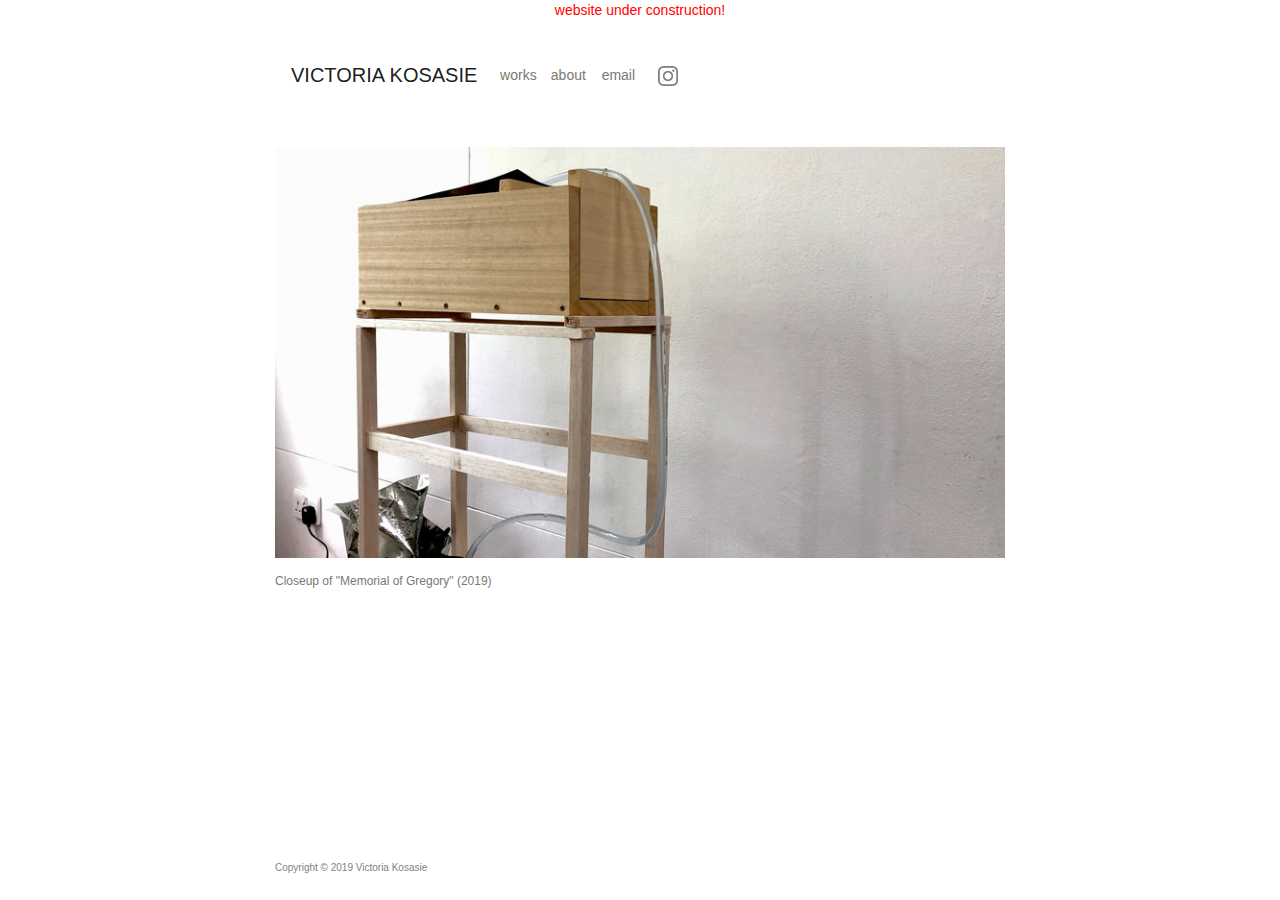
<file: index.html>
<!DOCTYPE html>
<html lang="en">
    <head>
        <meta charset="utf-8">
        <meta name="viewport" content="width=device-width, initial-scale=1">
        <title>Victoria Kosasie</title>

        <!-- Stylesheets -->
        <link rel="stylesheet" href="https://stackpath.bootstrapcdn.com/bootstrap/4.3.1/css/bootstrap.min.css" integrity="sha384-ggOyR0iXCbMQv3Xipma34MD+dH/1fQ784/j6cY/iJTQUOhcWr7x9JvoRxT2MZw1T" crossorigin="anonymous">
        <link rel="stylesheet" href="css/stylesheet.css">

        <!--Favicon-->
        <link rel="shortcut icon" href="photos/logo-red.gif" type="image/x-icon">

        <!-- Fonts -->
        <link href="https://fonts.googleapis.com/css?family=Nunito+Sans&display=swap" rel="stylesheet">
    </head>

    <body>
        <p style="text-align: center; color:red;">website under construction!</p>
        <header>
            <div class="container">
                <div class="row">
                    <div class="col-2"></div>
                    <div class="col-8">
                        <nav class="navbar navbar-expand-lg navbar-light">
                            <a class="navbar-brand" href="index.html">VICTORIA KOSASIE</a>
                            <ul>
                                <li><a href="works.html">works</a></li>
                                <li><a href="#">about</a>
                                    <ul>
                                        <li><a href="cv.html">CV</a></li>
                                        <li><a href="bio.html">bio</a></li>
                                    </ul>
                                </li>
                                <li><a href="mailto:vkosasie@gmail.com"><i class="fas fa-envelope hvr-grow"></i>email</a></li>
                                <li>
                                    <a href="http://instagram.com/victoria.kosasie">
                                        <img src="photos/instagram-logo.gif" alt="Instagram logo" style="width:20px;height:20px;border:0;" id="ig-logo" target="_blank">
                                    </a>
                            </ul>
                        </nav>
                    </div>
                    <div class="col-2"></div>
                </div>
            </div>
        </header>

        <section>

            <div class="container">
                <div class="row">
                    <div class="col-2"></div>
                    <div class="col-8">
                        <img src="photos/front-img-resized.jpg" alt="Closeup of Memorial of Greogry Artwork" class="img-fluid">
                    <p></p>
                        <h6>Closeup of "Memorial of Gregory" (2019)</h6>
                    </div>
                    <div class="col-2"></div>
                </div>
            </div>



        </section>

        <footer>
                <div class="container">
                    <div class="row">
                        <div class="col-2"></div>
                        <div class="col-8">
                            <p>Copyright &copy; 2019 Victoria Kosasie</p>
                        </div>
                        <div class="col-2"></div>
                    </div>
                </div>
        </footer>


    </body>
</html>
</file>
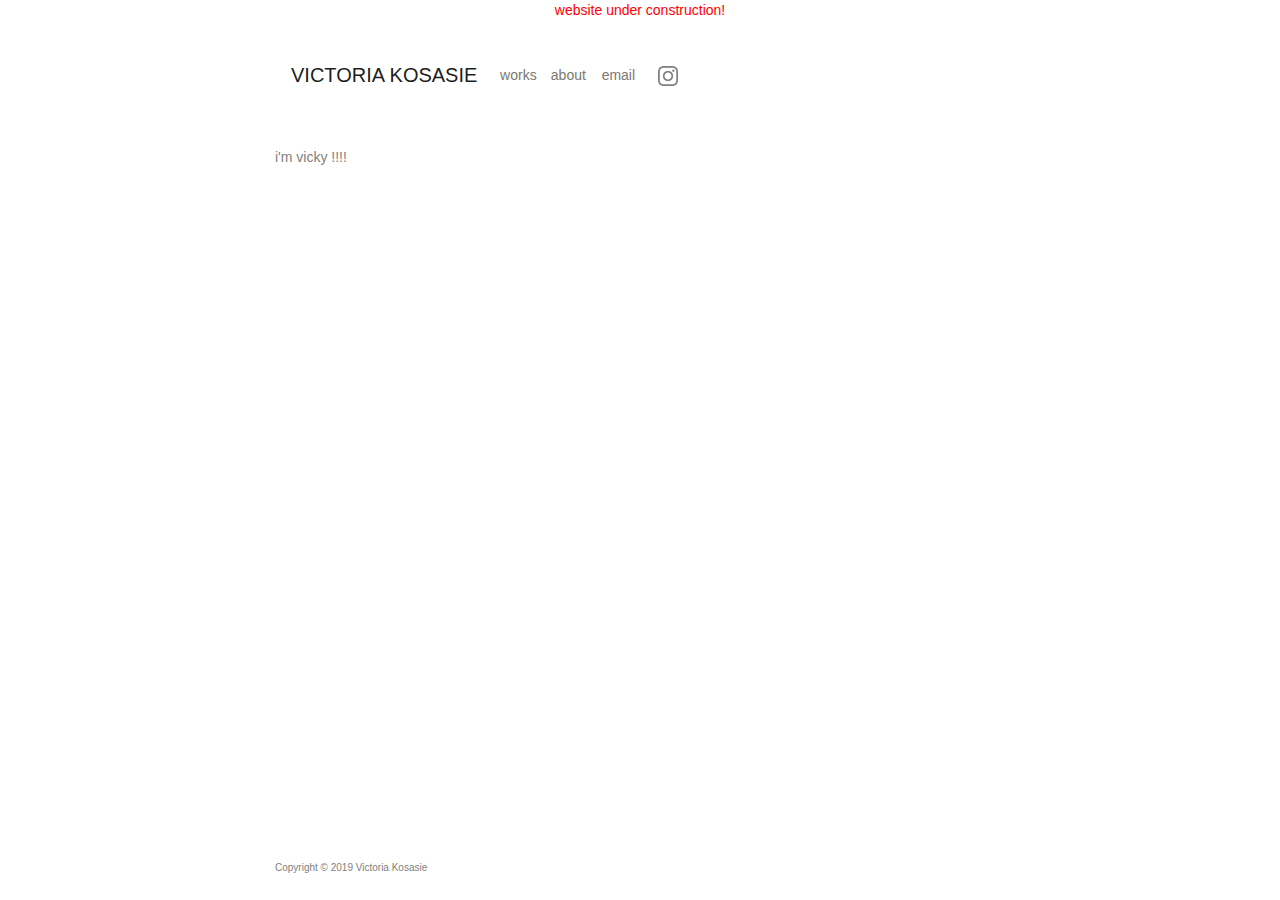
<file: bio.html>
<!DOCTYPE html>
<html lang="en">
    <head>
        <meta charset="utf-8">
        <meta name="viewport" content="width=device-width, initial-scale=1">
        <title>Victoria Kosasie</title>

        <!-- Stylesheets -->
        <link rel="stylesheet" href="https://stackpath.bootstrapcdn.com/bootstrap/4.3.1/css/bootstrap.min.css" integrity="sha384-ggOyR0iXCbMQv3Xipma34MD+dH/1fQ784/j6cY/iJTQUOhcWr7x9JvoRxT2MZw1T" crossorigin="anonymous">
        <link rel="stylesheet" href="css/stylesheet.css">

        <!--Favicon-->
        <link rel="shortcut icon" href="photos/logo-red.gif" type="image/x-icon">

        <!-- Fonts -->
        <link href="https://fonts.googleapis.com/css?family=Nunito+Sans&display=swap" rel="stylesheet">
    </head>

    <body>
        <p style="text-align: center; color:red;">website under construction!</p>
        <header>
            <div class="container">
                <div class="row">
                    <div class="col-2"></div>
                    <div class="col-8">
                        <nav class="navbar navbar-expand-lg navbar-light">
                            <a class="navbar-brand" href="index.html">VICTORIA KOSASIE</a>
                            <ul>
                                <li><a href="works.html">works</a></li>
                                <li><a href="#">about</a>
                                    <ul>
                                        <li><a href="cv.html">CV</a></li>
                                        <li><a href="bio.html">bio</a></li>
                                    </ul>
                                </li>
                                <li><a href="mailto:vkosasie@gmail.com"><i class="fas fa-envelope hvr-grow"></i>email</a></li>
                                <li>
                                    <a href="http://instagram.com/victoria.kosasie">
                                        <img src="photos/instagram-logo.gif" alt="Instagram logo" style="width:20px;height:20px;border:0;" id="ig-logo" target="_blank">
                                    </a>
                            </ul>
                        </nav>
                    </div>
                    <div class="col-2"></div>
                </div>
            </div>
        </header>

        <section>
            <div class="container">
                <div class="row">
                    <div class="col-2"></div>
                    <div class="col-8">
                        <div class="bio">
                            <p>i'm vicky !!!!</p>
                        </div>
                    </div>
                    <div class="col-2"></div>
                </div>
            </div>
        </section>

        <footer>
                <div class="container">
                    <div class="row">
                        <div class="col-2"></div>
                        <div class="col-8">
                            <p>Copyright &copy; 2019 Victoria Kosasie</p>
                        </div>
                        <div class="col-2"></div>
                    </div>
                </div>
        </footer>

    </body>
</html>
</file>
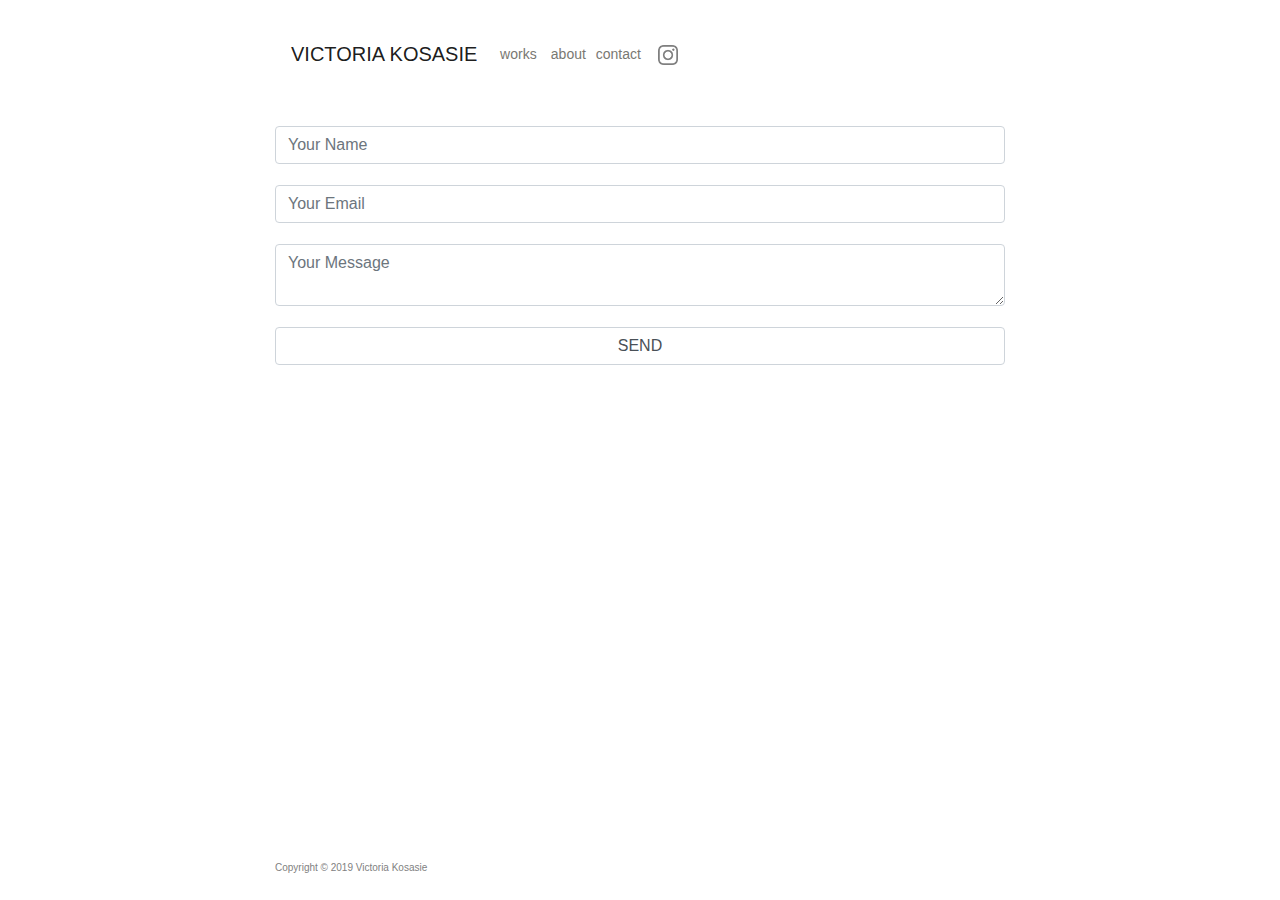
<file: contact.html>
<!DOCTYPE html>
<html lang="en">
    <head>
        <meta charset="utf-8">
        <meta name="viewport" content="width=device-width, initial-scale=1.0">
        <title>Victoria Kosasie</title>

        <!-- Stylesheets -->
        <link rel="stylesheet" href="https://stackpath.bootstrapcdn.com/bootstrap/4.3.1/css/bootstrap.min.css" integrity="sha384-ggOyR0iXCbMQv3Xipma34MD+dH/1fQ784/j6cY/iJTQUOhcWr7x9JvoRxT2MZw1T" crossorigin="anonymous">
        <link rel="stylesheet" href="css/stylesheet.css">

        <!-- Fonts -->
        <link href="https://fonts.googleapis.com/css?family=Nunito+Sans&display=swap" rel="stylesheet">
    </head>

    <body>

        <header>
                <div class="container">
                    <div class="row">
                        <div class="col-2"></div>
                        <div class="col-8">
                            <nav class="navbar navbar-expand-lg navbar-light">
                                <a class="navbar-brand" href="/index.html">VICTORIA KOSASIE</a>
                                <ul>
                                    <li><a href="#">works</a></li>
                                    <li><a href="#">about</a>
                                        <ul>
                                            <li><a href="">CV</a></li>
                                            <li><a href="">bio</a></li>
                                        </ul>
                                    </li>
                                    <li><a href="/contact.html">contact</a></li>
                                    <li>
                                        <a href="http://instagram.com/victoria.kosasie">
                                            <img src="photos/instagram-logo.gif" alt="Instagram logo" style="width:20px;height:20px;border:0;" id="ig-logo" target="_blank">
                                        </a>
                                </ul>
                            </nav>
                        </div>
                        <div class="col-2"></div>
                    </div>
                </div>
            </header>
    
        <section>
            <div class="container"> 
                <div class="row">
                    <div class="col-2"></div>
                    <div class="col-8">
                        <div class="contact-form">

                            <form id="contact-form" method="POST" action="contact.php">
                                <input name="name" type="text" class="form-control" placeholder="Your Name" required><br>
                                <input name="email" type="text" class="form-control" placeholder="Your Email" required><br>
                                <textarea name="message" class="form-control" placeholder="Your Message" row="4" required></textarea><br>
                                <input type="submit" class="form-control submit" value="SEND">
                            </form>
                    </div>
                    <div class="col-2"></div>
                </div>
            </div>
        </section>

        <footer>
                <div class="container">
                    <div class="row">
                        <div class="col-2"></div>
                        <div class="col-8">
                            <p>Copyright &copy; 2019 Victoria Kosasie</p>
                        </div>
                        <div class="col-2"></div>
                    </div>
                </div>
        </footer>
     
    </body>
	
</html>
</file>
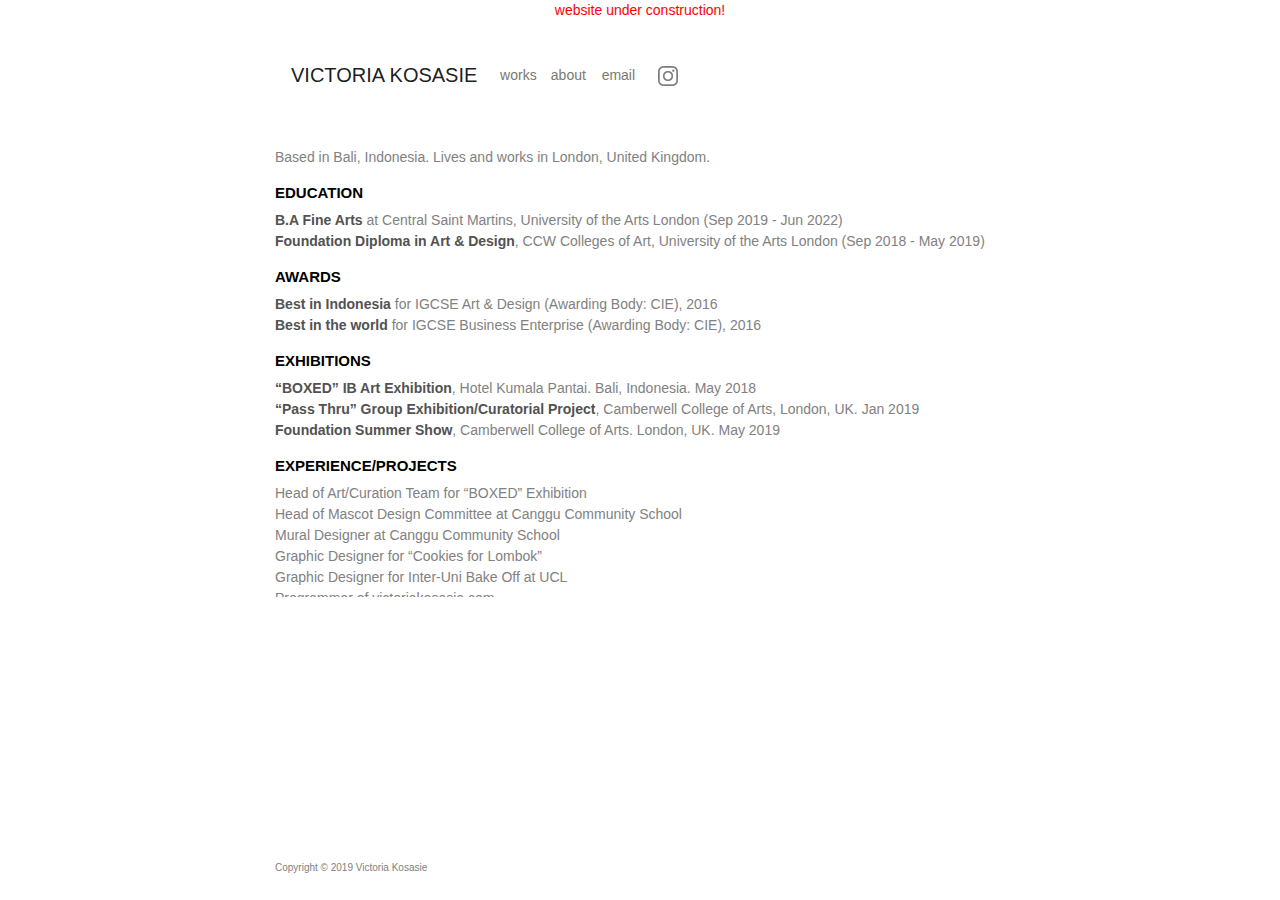
<file: cv.html>
<!DOCTYPE html>
<html lang="en">
    <head>
        <meta charset="utf-8">
        <meta name="viewport" content="width=device-width, initial-scale=1">
        <title>Victoria Kosasie</title>

        <!-- Stylesheets -->
        <link rel="stylesheet" href="https://stackpath.bootstrapcdn.com/bootstrap/4.3.1/css/bootstrap.min.css" integrity="sha384-ggOyR0iXCbMQv3Xipma34MD+dH/1fQ784/j6cY/iJTQUOhcWr7x9JvoRxT2MZw1T" crossorigin="anonymous">
        <link rel="stylesheet" href="css/stylesheet.css">

        <!--Favicon-->
        <link rel="shortcut icon" href="photos/logo-red.gif" type="image/x-icon">
        
        <!-- Fonts -->
        <link href="https://fonts.googleapis.com/css?family=Nunito+Sans&display=swap" rel="stylesheet">
    </head>

    <body>
        <p style="text-align: center; color:red;">website under construction!</p>
        <header>
            <div class="container">
                <div class="row">
                    <div class="col-2"></div>
                    <div class="col-8">
                        <nav class="navbar navbar-expand-lg navbar-light">
                            <a class="navbar-brand" href="index.html">VICTORIA KOSASIE</a>
                            <ul>
                                <li><a href="works.html">works</a></li>
                                <li><a href="#">about</a>
                                    <ul>
                                        <li><a href="cv.html">CV</a></li>
                                        <li><a href="bio.html">bio</a></li>
                                    </ul>
                                </li>
                                <li><a href="mailto:vkosasie@gmail.com"><i class="fas fa-envelope hvr-grow"></i>email</a></li>
                                <li>
                                    <a href="http://instagram.com/victoria.kosasie">
                                        <img src="photos/instagram-logo.gif" alt="Instagram logo" style="width:20px;height:20px;border:0;" id="ig-logo" target="_blank">
                                    </a>
                            </ul>
                        </nav>
                    </div>
                    <div class="col-2"></div>
                </div>
            </div>
        </header>

        <section>
                <div class="container">
                    <div class="row">
                        <div class="col-2"></div>
                        <div class="col-8">
                            <div class="cv" class="img-fluid">
                            <p>Based in Bali, Indonesia. Lives and works in London, United Kingdom. </p>
                                
                            <h4>EDUCATION</h4>
                            <p><b>B.A Fine Arts</b> at Central Saint Martins, University of the Arts London (Sep 2019 - Jun 2022)
                                <br>
                                <b>Foundation Diploma in Art & Design</b>, CCW Colleges of Art, University of the Arts London (Sep 2018 - May 2019)
                            </p>
                            <h4>AWARDS</h4>
                            <p><b>Best in Indonesia</b> for IGCSE Art & Design (Awarding Body: CIE), 2016<br>
                            <b>Best in the world</b> for IGCSE Business Enterprise (Awarding Body: CIE), 2016</p>
                            <h4>EXHIBITIONS</h4>
                            <p><b>“BOXED” IB Art Exhibition</b>, Hotel Kumala Pantai. Bali, Indonesia. May 2018<br>
                                <b>“Pass Thru” Group Exhibition/Curatorial Project</b>, Camberwell College of Arts, London, UK. Jan 2019<br>
                                <b>Foundation Summer Show</b>, Camberwell College of Arts. London, UK. May 2019</p>
                            <h4>EXPERIENCE/PROJECTS</h4>
                                Head of Art/Curation Team for “BOXED” Exhibition <br>
                                Head of Mascot Design Committee at Canggu Community School <br>
                                Mural Designer at Canggu Community School <br>
                                Graphic Designer for “Cookies for Lombok” <br>
                                Graphic Designer for Inter-Uni Bake Off at UCL <br>
                                Programmer of victoriakosasie.com</p>
                            <h4>EXTRACURRICULAR ACTVITIES</h4>
                            <p>
                                <b>Treasurer and Social Secretary</b> at UAL Womens Volleyball Team (Jun 2019 - present) <br>
                            </p>
                            <p>
                                <b>Middle Blocker</b> at UAL Womens Volleyball Team (Sep 2018 - present) <br>
                                <h6>
                                    • Participated in BUCS Volleyball League and achieved 1st place in our league for 2018/19 season<br>
                                    • Awarded MVP for match against UEL Womens Volleyball Team (Dec 2018)
                                </h6>
                            </p>
                            <p>
                                <b>Singer and Guitarist</b> for The Yellow Sapphires (Mar 2019 - present) <br>
                                <h6>
                                    • Performed at the Asian Voice Charity Awards in London Hilton on Park Lane (May, 2019)
                                </h6>
                            </p>
                            </div>
                        </div>
                        <div class="col-2"></div>
                    </div>
                </div>
        </section>

        <footer>
                <div class="container">
                    <div class="row">
                        <div class="col-2"></div>
                        <div class="col-8">
                            <p>Copyright &copy; 2019 Victoria Kosasie</p>
                        </div>
                        <div class="col-2"></div>
                    </div>
                </div>
        </footer>


    </body>
</html>
</file>
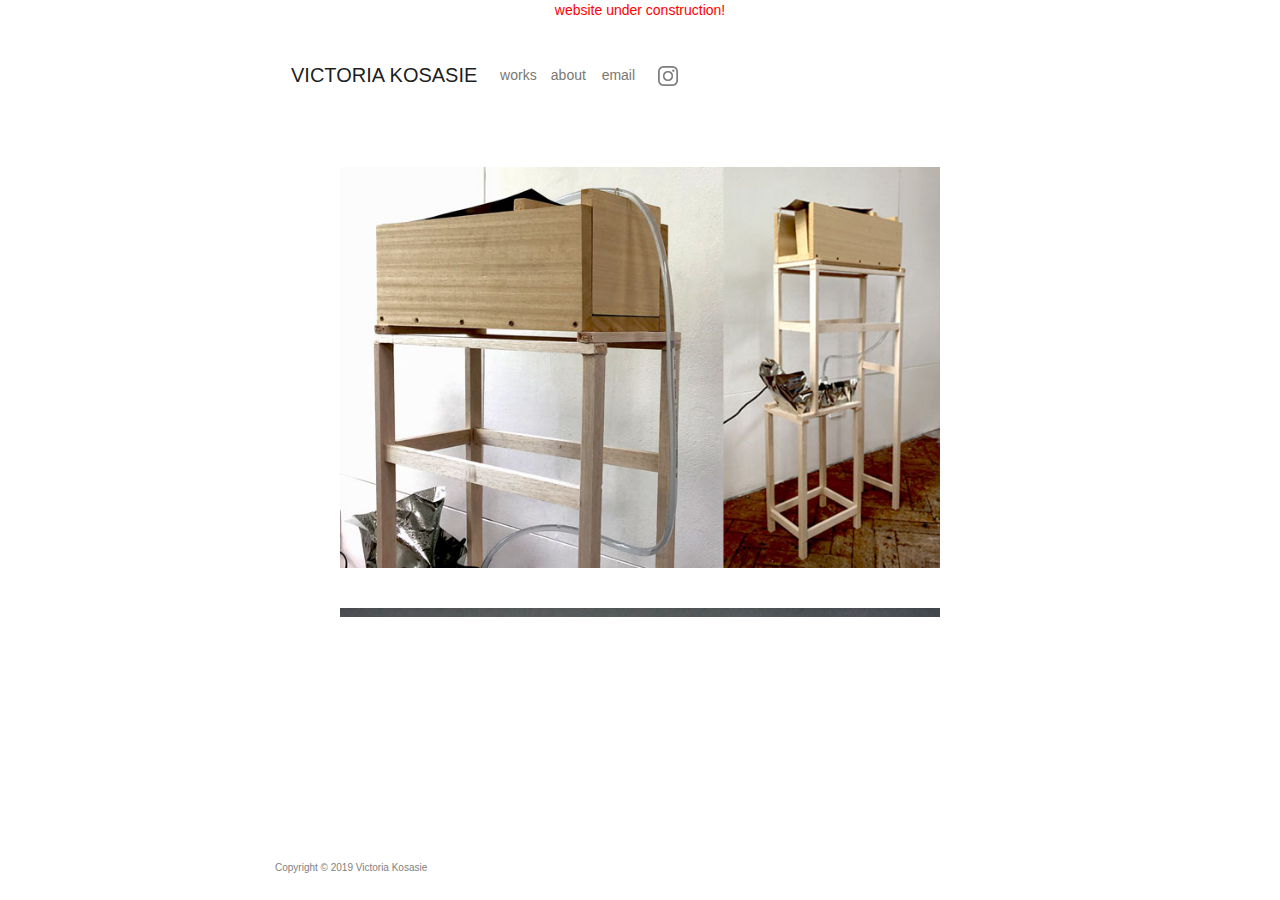
<file: works.html>
<!DOCTYPE html>
<html lang="en">
    <head>
        <meta charset="utf-8">
        <meta name="viewport" content="width=device-width, initial-scale=1">
        <title>Victoria Kosasie</title>

        <!-- Stylesheets -->
        <link rel="stylesheet" href="https://stackpath.bootstrapcdn.com/bootstrap/4.3.1/css/bootstrap.min.css" integrity="sha384-ggOyR0iXCbMQv3Xipma34MD+dH/1fQ784/j6cY/iJTQUOhcWr7x9JvoRxT2MZw1T" crossorigin="anonymous">
        <link rel="stylesheet" href="css/stylesheet.css">

        <!--Favicon-->
        <link rel="shortcut icon" href="photos/logo-red.gif" type="image/x-icon">

        <!-- Fonts -->
        <link href="https://fonts.googleapis.com/css?family=Nunito+Sans&display=swap" rel="stylesheet">
    </head>

    <body>
        <p style="text-align: center; color:red;">website under construction!</p>
        <header>
            <div class="container">
                <div class="row">
                    <div class="col-2"></div>
                    <div class="col-8">
                        <nav class="navbar navbar-expand-lg navbar-light">
                            <a class="navbar-brand" href="index.html">VICTORIA KOSASIE</a>
                            <ul>
                                <li><a href="works.html">works</a></li>
                                <li><a href="#">about</a>
                                    <ul>
                                        <li><a href="cv.html">CV</a></li>
                                        <li><a href="bio.html">bio</a></li>
                                    </ul>
                                </li>
                                <li><a href="mailto:vkosasie@gmail.com"><i class="fas fa-envelope hvr-grow"></i>email</a></li>
                                <li>
                                    <a href="http://instagram.com/victoria.kosasie">
                                        <img src="photos/instagram-logo.gif" alt="Instagram logo" style="width:20px;height:20px;border:0;" id="ig-logo" target="_blank">
                                    </a>
                            </ul>
                        </nav>
                    </div>
                    <div class="col-2"></div>
                </div>
            </div>
        </header>

        <section>
                <div class="container">
                    <div class="row">
                        <div class="col-2"></div>
                        <div class="col-8">
                            <div class="artworks">
                                <div class="mog">
                                    <img src="photos/memorial-of-gregory-resized.jpg" alt="Artwork entitled Memorial of Grefory" class="img-fluid" class="hover-img" style="width:600px;padding-bottom:20px;padding-top:20px;">
                                        <p class="hover-img-desc">
                                            <em>Memorial of Gregory</em><br>2019
                                        </p>
                                </div>
                                <div class="pillow">
                                    <img src="photos/pillow-resized.png" alt="Pillow Artwork" class="img-fluid" class="hover-img" style="width:600px;padding-bottom:20px;padding-top:20px;">
                                        <p class="hover-img-desc">
                                            <em>Pillow (flowers in the cast of a torso)</em><br>2019
                                        </p>
                                </div>
                                <div class="banten">
                                        <img src="photos/banten-bali-resized.jpg" alt="" class="img-fluid" class="hover-img" style="width:600px;padding-bottom:20px;padding-top:20px;">
                                        <p class="hover-img-desc">
                                                <em>Banten (Bali)</em><br>performance piece<br>2019
                                        </p>
                                </div>
                                <div class="cow">
                                        <img src="photos/cowsteakweaving-resized.jpg" alt="Artwork Entitled The Cow and the Steak (Weaving Project)" class="img-fluid" class="hover-img" style="width:600px;padding-bottom:20px;padding-top:20px;">
                                        <p class="hover-img-desc">
                                            <em>The Cow and the Steak (Weaving Project)</em><br>2018
                                        </p>
                                </div>
                                <div class="argument">
                                        <img src="photos/argument-1-resized.jpg" alt="Argument 1 soundpiece" class="img-fluid" class="hover-img" style="width:600px;padding-bottom:20px;padding-top:20px;">
                                        <p class="hover-img-desc">
                                                <em>argument-1</em><br>audio piece<br>2018
                                        </p>
                                </div>
                                <div class="yellow-fever">
                                    <img src="photos/yellow-fever-file.png" alt="Artwork entitled Yellow Fever" class="img-fluid" class="hover-img" style="width:600px;padding-bottom:20px;padding-top:20px;">
                                        <p class="hover-img-desc">
                                            <em>Yellow Fever</em><br>2018
                                         </p>
                                </div>
                                <div class="cardboard">
                                        <img src="photos/cardboard-resilience-resized.jpg" alt="artwork called cardboard resilience" class="img-fluid" class="hover-img" style="width:600px;padding-bottom:20px;padding-top:20px;">
                                        <p class="hover-img-desc">
                                            <em>Cardboard Resilience</em><br>performative piece<br>2018
                                        </p>
                                </div>
                                <!--template for adding more artwork!
                                <div class="">
                                        <img src="" alt="" class="img-fluid" class="hover-img" style="width:600px;padding-bottom:20px;">
                                        <p class="hover-img-desc">
                                                <em></em><br>20xx
                                        </p>
                                </div>
                                -->
                            </div>
                        </div>
                        <div class="col-2"></div>
                    </div>
                </div>
        </section>

        <footer>
                <div class="container">
                    <div class="row">
                        <div class="col-2"></div>
                        <div class="col-8">
                            <p>Copyright &copy; 2019 Victoria Kosasie</p>
                        </div>
                        <div class="col-2"></div>
                    </div>
                </div>
        </footer>


    </body>
</html>
</file>
<file: css/stylesheet.css>
html {
    height: 100%;
    min-height: 100%;
    overflow-y: hidden;
}

/* HEADER */
header {
    width: 100%;
    margin-top: 2%; 
    margin-bottom: 3.5%;
    font-family: 'Avenir Medium', sans-serif ;
}


 #ig-logo{
    opacity: 0.5;
} 

#ig-logo:hover{
    opacity: 1;
}

 ul {
    margin: 0px;
    padding: 0px;
    list-style: none;
}
   
   ul li {
    float: left;
    width: 50px;
    height: 20px;
    line-height: 20px;
    text-align: center;
    font-size: 14px;
}
   
   ul li a {
    text-decoration: none;
    color: rgb(121, 120, 114);
    display: block;
}
   
   ul li a:hover {
    color: black;
}

   ul li ul li{
    display: none;
}
   
   ul li:hover ul li {
    display: block;
}

/* FONTS, GENERAL IMG FORMATTING */ 
 body {
    font-family: 'Avenir Medium', sans-serif ;
    font-size: 14px;
    color: rgb(129, 129, 129)
}

b {
    color:rgb(82, 82, 82)
}

body h4 {
    font-size: 15px;
    font-weight: bold;
    color: black
}

 body h6 {
     font-size: 12px;
     color: rgb(121, 120, 114)
}

 .img-fluid{
    display: block;
    margin-left: auto;
    margin-right: auto;
    margin-top: auto;
    margin-bottom: auto
    width: 100%;
}


/* WORKS PAGE */
div.artworks{
    height: 470px;
    overflow-y: scroll
}

.mog {
    position: relative;
}

.hover-img-desc{
    position: absolute;
    top: 0;
    bottom: 0;
    left: 65px;
    right: 0;
    padding-top: 25%;
    background: rgba(255, 255, 255, 0.72);
    color: rgb(0, 0, 0);
    visibility: hidden;
    opacity: 0;
    transition: opacity .2s, visibility .2s;
}

.mog:hover .hover-img-desc {
    visibility: visible;
    opacity: 1;
  }

.pillow {
    position: relative;
}

.pillow:hover .hover-img-desc {
    visibility: visible;
    opacity: 1;
  }

.banten{
    position: relative;
}

.banten:hover .hover-img-desc {
    visibility: visible;
    opacity: 1;
}

.cow{
    position: relative;
}

.cow:hover .hover-img-desc {
    visibility: visible;
    opacity: 1;
}

.argument{
    position: relative;
}

.argument:hover .hover-img-desc {
    visibility: visible;
    opacity: 1;
}


.yellow-fever {
    position: relative;
}

.yellow-fever:hover .hover-img-desc {
    visibility: visible;
    opacity: 1;
}

.cardboard{
    position: relative;
}

.cardboard:hover .hover-img-desc {
    visibility: visible;
    opacity: 1;
}

/* CV */
div.cv{
    height: 450px;
    overflow-y: scroll
}

/* FOOTER */
footer {
    position: absolute;
    bottom: 0;
    width: 100%;
    height: 40px;   /* Height of the footer */
    font-family: 'Avenir Medium', sans-serif ;
    font-size: 10px;
    background: white
}
</file>
